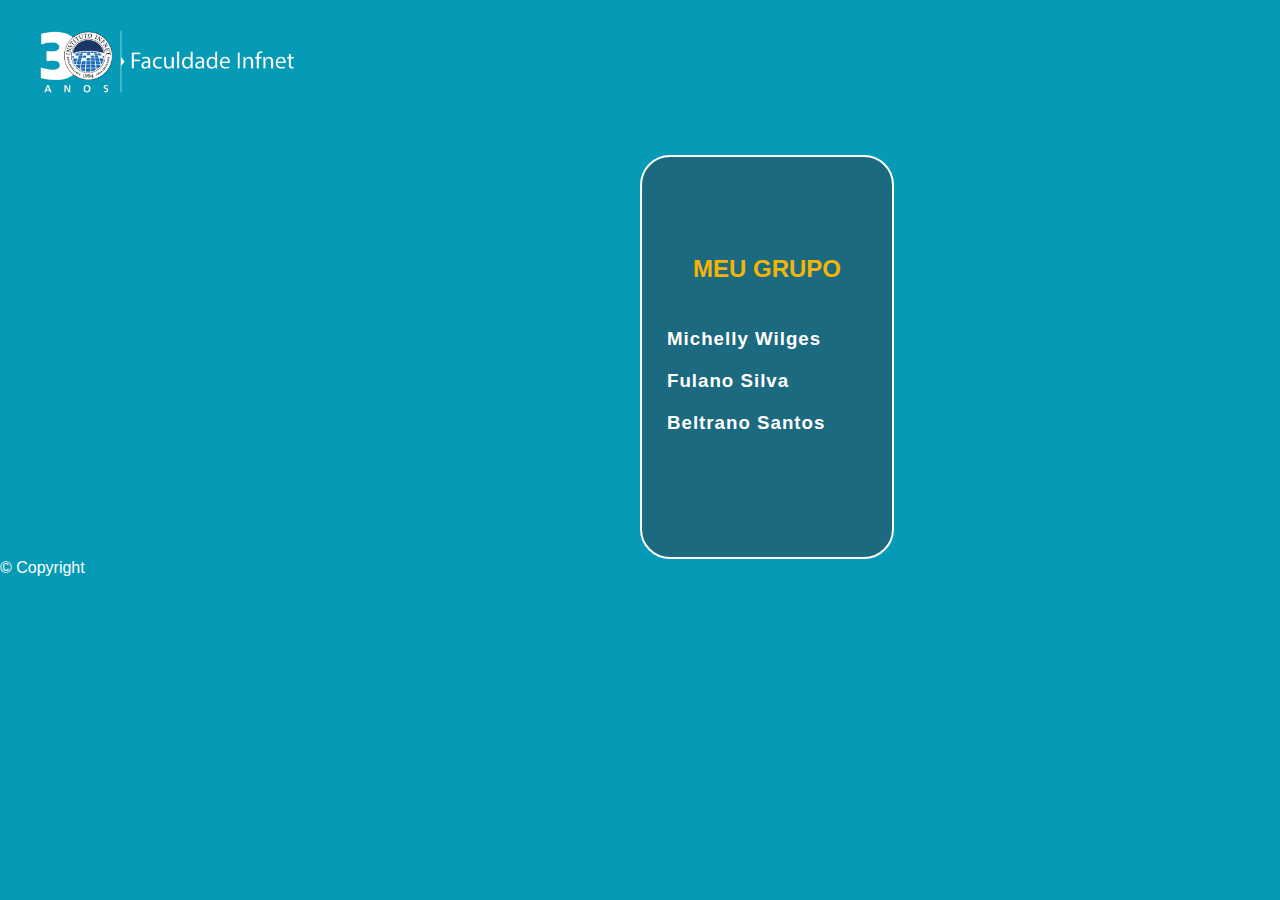
<file: index.html>
<!DOCTYPE html>
<html lang="en">
  <head>
    <meta charset="UTF-8" />
    <meta name="viewport" content="width=device-width, initial-scale=1.0" />
    <meta http-equiv="X-UA-Compatible" content="ie=edge" />
    <title>Grupo - Pastas</title>
    <link rel="stylesheet" href="css/styles.css" />
  </head>
  <body>
    <main>
      <section>
        <header>
          <img src="img/logo.png" />
        </header>
        <div class="div caixa">
          <h2>Meu Grupo</h2>
          <ul>
            <li>
              <h3><a href="michelly.html">Michelly Wilges</a></h3>
            </li>
            <li>
              <h3><a href="fulano.html">Fulano Silva</a></h3>
            </li>
            <li>
              <h3><a href="beltrano.html">Beltrano Santos</a></h3>
            </li>
          </ul>
        </div>
      </section>
    </main>
    <footer>
      <a href="mailto: michelly.wilges@al.infnet.edu.br">© Copyright</a>
    </footer>
  </body>
</html>
</file>
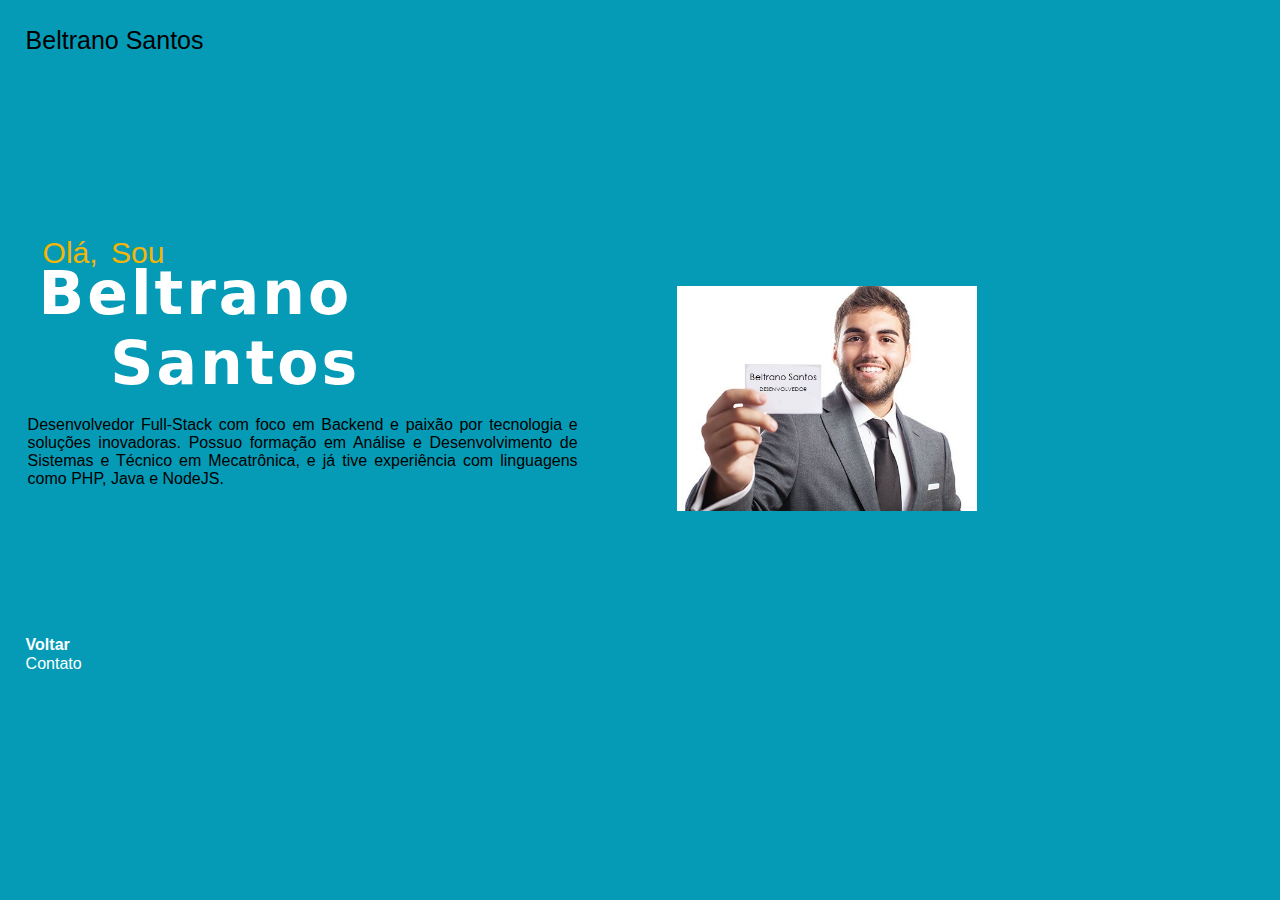
<file: beltrano.html>
<!DOCTYPE html>
<html lang="en">
  <head>
    <meta charset="UTF-8" />
    <meta name="viewport" content="width=device-width, initial-scale=1.0" />
    <meta http-equiv="X-UA-Compatible" content="ie=edge" />
    <title>Grupo - Pastas</title>
    <link rel="stylesheet" href="css/styles.css" />
    <style>
      @import url("https://fonts.googleapis.com/css2?family=Edu+AU+VIC+WA+NT+Pre:wght@400..700&family=Roboto:ital,wght@0,100;0,300;0,400;0,500;0,700;0,900;1,100;1,300;1,400;1,500;1,700;1,900&family=Work+Sans:ital,wght@0,100..900;1,100..900&display=swap");
    </style>
  </head>
  <body class="miche">
    <main>
      <section>
        <header>
          <h1 class="titulo">Beltrano Santos</h1>
        </header>
        <section>
          <div class="tabela">
            <table>
              <tr>
                <td>
                  <h3 class="ola">Olá, Sou</h3>
                  <br />
                  <h2 class="nome">Beltrano <br />&nbsp;&nbsp;&nbsp;Santos</h2>
                  <br />
                  <div id="descricao">
                    <p>
                      Desenvolvedor Full-Stack com foco em Backend e paixão por
                      tecnologia e soluções inovadoras. Possuo formação em
                      Análise e Desenvolvimento de Sistemas e Técnico em
                      Mecatrônica, e já tive experiência com linguagens como
                      PHP, Java e NodeJS.
                    </p>
                  </div>
                </td>
                <td>
                  <div class="fotoBel">
                    <img src="img/beltrano.jpg" />
                  </div>
                </td>
              </tr>
            </table>
          </div>
        </section>
        <br />
        <nav class="menu">
          <h2>Menu</h2>
          <ul>
            <li>
              <h3><a href="index.html">Voltar</a></h3>
            </li>
          </ul>
        </nav>
      </section>
    </main>
    <footer>
      <a href="mailto: beltrano.santos@al.infnet.edu.br">Contato</a>
    </footer>
  </body>
</html>
</file>
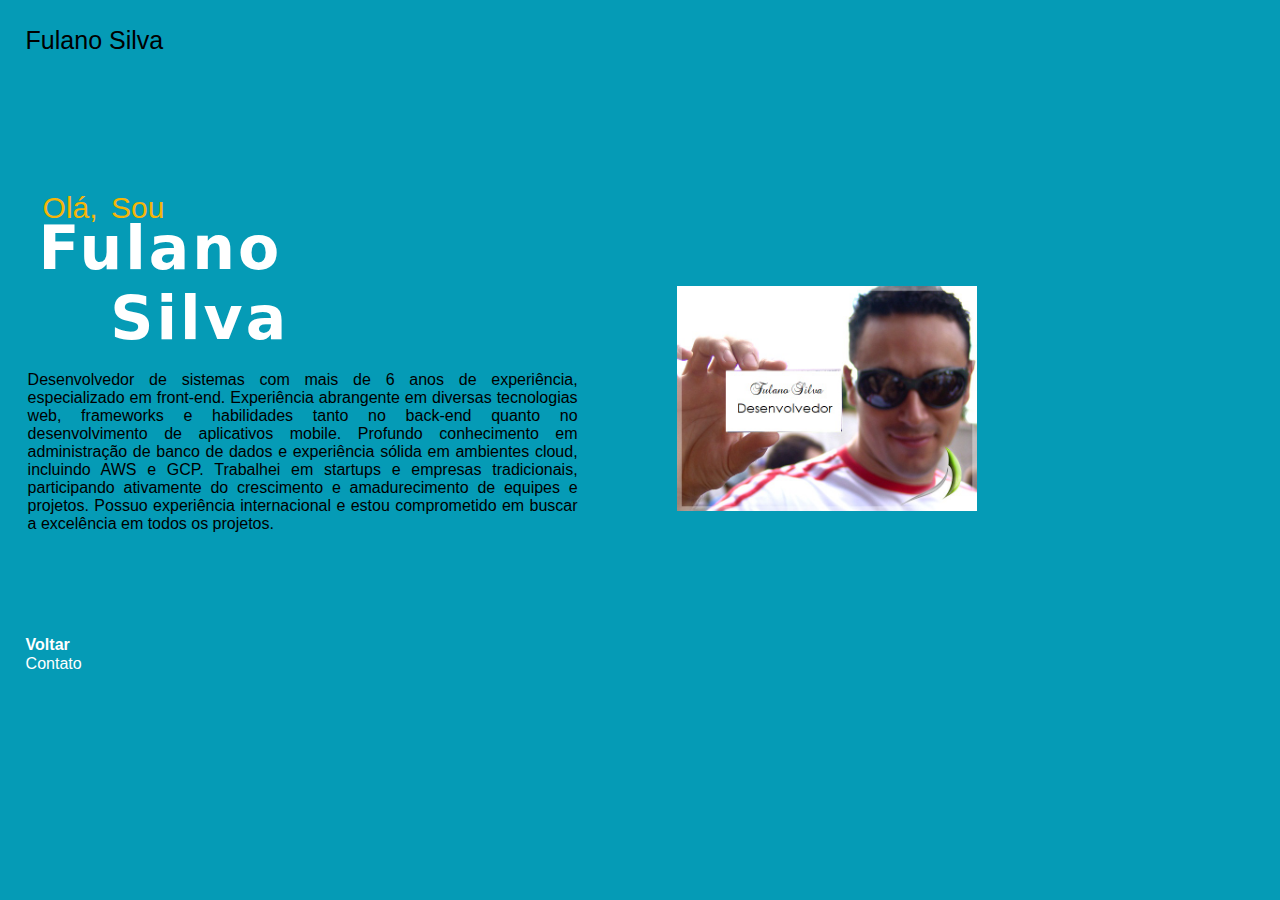
<file: fulano.html>
<!DOCTYPE html>
<html lang="en">
  <head>
    <meta charset="UTF-8" />
    <meta name="viewport" content="width=device-width, initial-scale=1.0" />
    <meta http-equiv="X-UA-Compatible" content="ie=edge" />
    <title>Grupo - Pastas</title>
    <link rel="stylesheet" href="css/styles.css" />
    <style>
      @import url("https://fonts.googleapis.com/css2?family=Edu+AU+VIC+WA+NT+Pre:wght@400..700&family=Roboto:ital,wght@0,100;0,300;0,400;0,500;0,700;0,900;1,100;1,300;1,400;1,500;1,700;1,900&family=Work+Sans:ital,wght@0,100..900;1,100..900&display=swap");
    </style>
  </head>
  <body class="miche">
    <main>
      <section>
        <header>
          <h1 class="titulo">Fulano Silva</h1>
        </header>
        <section>
          <div class="tabela">
            <table>
              <tr>
                <td>
                  <h3 class="ola">Olá, Sou</h3>
                  <br />
                  <h2 class="nome">Fulano <br />&nbsp;&nbsp;&nbsp;Silva</h2>
                  <br />
                  <div id="descricao">
                    <p>
                      Desenvolvedor de sistemas com mais de 6 anos de
                      experiência, especializado em front-end. Experiência
                      abrangente em diversas tecnologias web, frameworks e
                      habilidades tanto no back-end quanto no desenvolvimento de
                      aplicativos mobile. Profundo conhecimento em administração
                      de banco de dados e experiência sólida em ambientes cloud,
                      incluindo AWS e GCP. Trabalhei em startups e empresas
                      tradicionais, participando ativamente do crescimento e
                      amadurecimento de equipes e projetos. Possuo experiência
                      internacional e estou comprometido em buscar a excelência
                      em todos os projetos.
                    </p>
                  </div>
                </td>
                <td>
                  <div class="fotoFul">
                    <img src="img/fulano.jpg" />
                  </div>
                </td>
              </tr>
            </table>
          </div>
        </section>
        <br />
        <nav class="menu">
          <h2>Menu</h2>
          <ul>
            <li>
              <h3><a href="index.html">Voltar</a></h3>
            </li>
          </ul>
        </nav>
      </section>
    </main>
    <footer>
      <a href="mailto: fulano.silva@al.infnet.edu.br">Contato</a>
    </footer>
  </body>
</html>
</file>
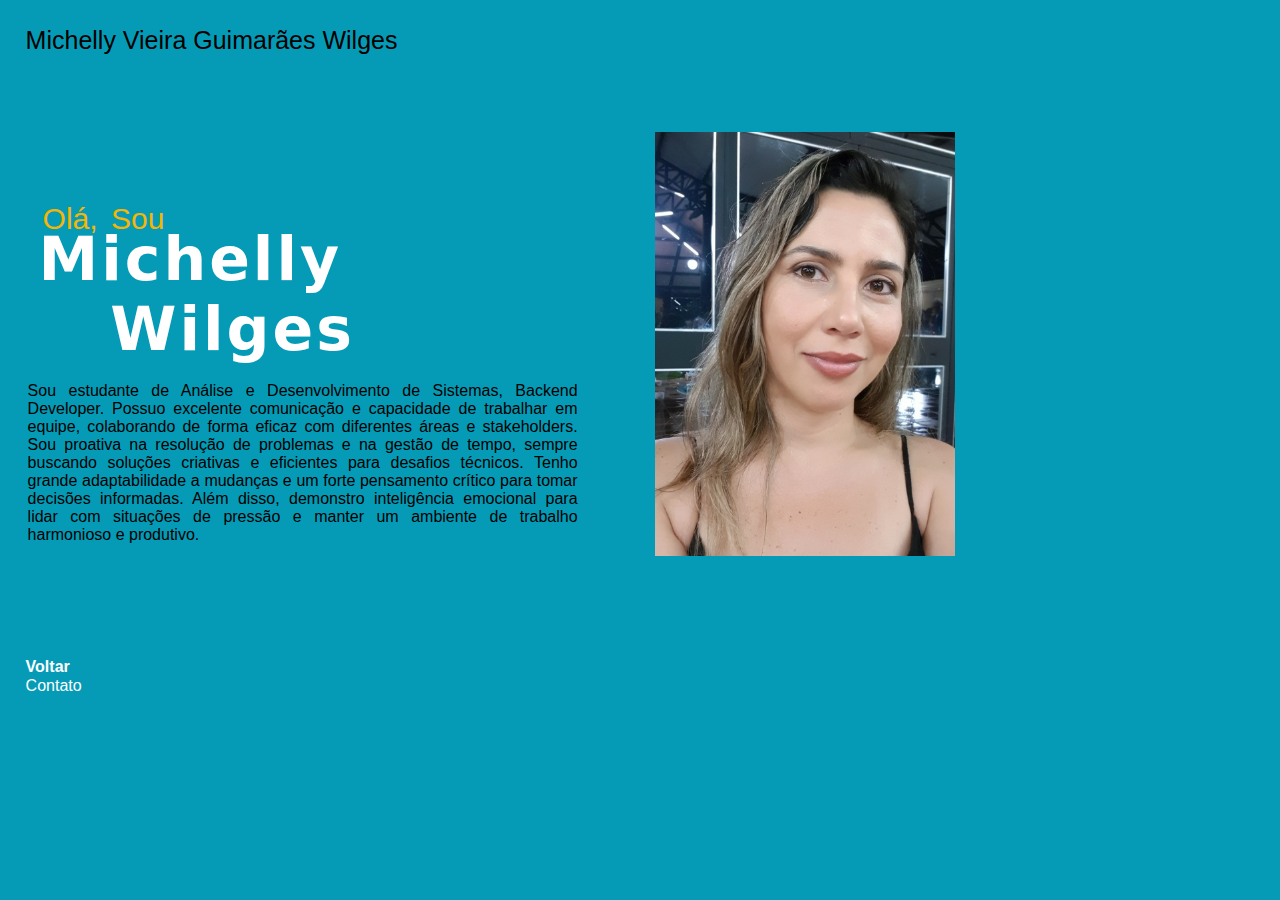
<file: michelly.html>
<!DOCTYPE html>
<html lang="en">
  <head>
    <meta charset="UTF-8" />
    <meta name="viewport" content="width=device-width, initial-scale=1.0" />
    <meta http-equiv="X-UA-Compatible" content="ie=edge" />
    <title>Grupo - Pastas</title>
    <link rel="stylesheet" href="css/styles.css" />
    <style>
      @import url("https://fonts.googleapis.com/css2?family=Edu+AU+VIC+WA+NT+Pre:wght@400..700&family=Roboto:ital,wght@0,100;0,300;0,400;0,500;0,700;0,900;1,100;1,300;1,400;1,500;1,700;1,900&family=Work+Sans:ital,wght@0,100..900;1,100..900&display=swap");
    </style>
  </head>
  <body class="miche">
    <main>
      <section>
        <header>
          <h1 class="titulo">Michelly Vieira Guimarães Wilges</h1>
        </header>
        <section>
          <div class="tabela">
            <table>
              <tr>
                <td>
                  <h3 class="ola">Olá, Sou</h3>
                  <br />
                  <h2 class="nome">Michelly <br />&nbsp;&nbsp;&nbsp;Wilges</h2>
                  <br />
                  <div id="descricao">
                    <p>
                      Sou estudante de Análise e Desenvolvimento de Sistemas,
                      Backend Developer. Possuo excelente comunicação e
                      capacidade de trabalhar em equipe, colaborando de forma
                      eficaz com diferentes áreas e stakeholders. Sou proativa
                      na resolução de problemas e na gestão de tempo, sempre
                      buscando soluções criativas e eficientes para desafios
                      técnicos. Tenho grande adaptabilidade a mudanças e um
                      forte pensamento crítico para tomar decisões informadas.
                      Além disso, demonstro inteligência emocional para lidar
                      com situações de pressão e manter um ambiente de trabalho
                      harmonioso e produtivo.
                    </p>
                  </div>
                </td>
                <td>
                  <div class="fotoMi">
                    <img src="img/michelly.jpg" />
                  </div>
                </td>
              </tr>
            </table>
          </div>
        </section>
        <br />
        <nav class="menu">
          <h2>Menu</h2>
          <ul>
            <li>
              <h3><a href="index.html">Voltar</a></h3>
            </li>
          </ul>
        </nav>
      </section>
    </main>
    <footer>
      <a href="mailto: michelly.wilges@al.infnet.edu.br">Contato</a>
    </footer>
  </body>
</html>
</file>
<file: css/styles.css>
* {
  margin: 0;
  padding: 0;
}

body {
  font-family: Verdana, Geneva, Tahoma, sans-serif;
  background-color: rgb(5, 155, 182);
}

img {
  width: 100%;
}

.caixa {
  width: 250px;
  height: 400px;
  border: solid 2.5px rgb(255, 255, 255);
  border-radius: 30px;
  background-color: rgba(40, 81, 100, 0.664);
  display: flex;
  flex-direction: column;
  justify-content: center;
  gap: 20px;
  margin-top: 30px;
  margin-left: 50%;
  color: rgb(245, 181, 7);
}

.div h2 {
  text-align: center;
  text-transform: uppercase;
}

.div ul {
  list-style: none;
  display: flex;
  flex-direction: column;
  justify-content: center;
  padding: 15px;
}

.div li {
  padding: 10px;
}

.div a,
.div a:visited {
  color: white;
  text-decoration: none;
  letter-spacing: 1px;
}

footer a,
a:visited {
  text-decoration: none;
  color: white;
  align-items: end;
}

a:hover {
  text-decoration: underline;
  background-color: rgba(40, 81, 100, 0.664);
}

.menu h2 {
  display: none;
}

.menu a,
a:visited {
  font-family: Verdana, Geneva, Tahoma, sans-serif;
  font-size: 16px;
  color: white;
  text-decoration: none;
}

.menu li {
  list-style: none;
}

img {
  width: 300px;
  padding: 15px;
}

.miche {
  padding: 2%;
}

.titulo {
  font-size: 25px;
  font-weight: lighter;
}

.ola {
  font-size: 30px;
  margin-left: 15px;
  margin-top: 10%;
  margin-bottom: -30px;
  color: rgb(245, 181, 7);
  word-spacing: 5px;
  font-weight: lighter;
}

.nome {
  font-family: system-ui, -apple-system, BlinkMacSystemFont, "Segoe UI", Roboto,
    Oxygen, Ubuntu, Cantarell, "Open Sans", "Helvetica Neue", sans-serif;
  font-size: 60px;
  margin-left: 2%;
  color: white;
  letter-spacing: 3px;
}

#descricao {
  width: 550px;
  text-align: justify;
}

.fotoMi img {
  padding: 25%;
}

.fotoFul {
  padding: 25%;
  margin-top: 40%;
}

.fotoBel {
  padding: 25%;
  margin-top: 40%;
}
</file>
